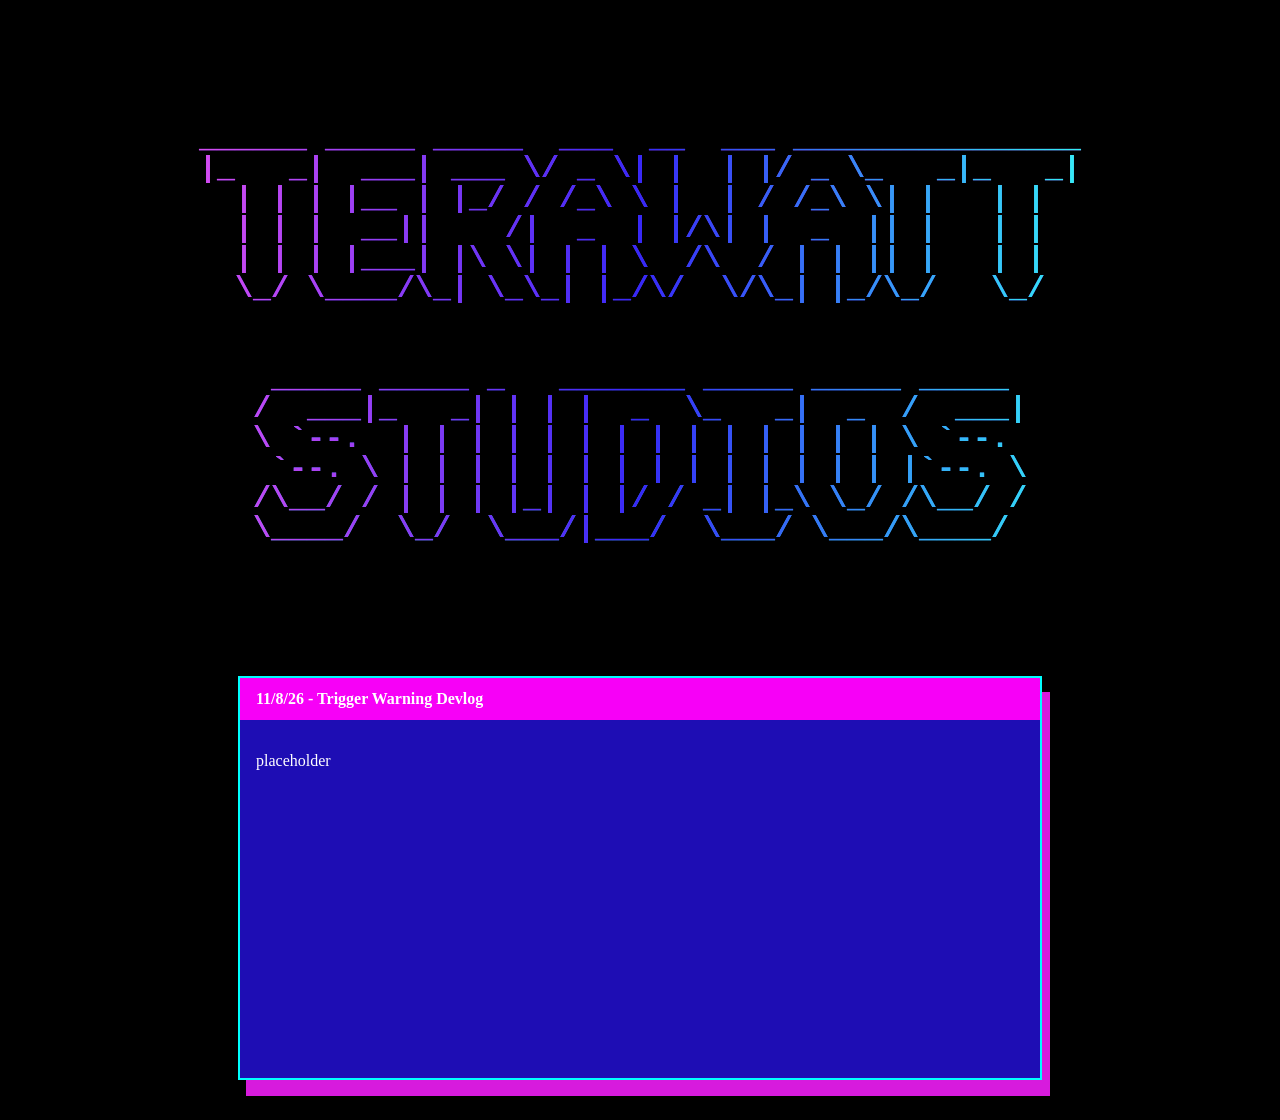
<file: index.html>
<!DOCTYPE html>
<html lang="en">
<head>
    <meta charset="utf-8">
    <meta name = "viewport" content ="width=device-width, initial-scale=1">
    <title>Terawatt Studios</title>
    <link rel="stylesheet" href="style.css">
</head>
<body>
<div class ="ascii-box">
    <pre><span class="title-ascii">

______ _____ _____  ___  __  ___ ________________
|_   _|  ___| ___ \/ _ \| |  | |/ _ \_   _|_   _|
  | | | |__ | |_/ / /_\ \ |  | / /_\ \| |   | |
  | | |  __||    /|  _  | |/\| |  _  || |   | |
  | | | |___| |\ \| | | \  /\  / | | || |   | |
  \_/ \____/\_| \_\_| |_/\/  \/\_| |_/\_/   \_/


    _____ _____ _   _______ _____ _____ _____
   /  ___|_   _| | | |  _  \_   _|  _  /  ___|
   \ `--.  | | | | | | | | | | | | | | \ `--.
    `--. \ | | | | | | | | | | | | | | |`--. \
   /\__/ / | | | |_| | |/ / _| |_\ \_/ /\__/ /
   \____/  \_/  \___/|___/  \___/ \___/\____/

    </span></pre></div>


<div class ="window-11-8-26">
    <div class ="title-bar-11-8-26">11/8/26 - Trigger Warning Devlog</div>
    <div class="content-11-8-26">
        <p>placeholder</p>
    </div>
</div>
</body>
</html>
</file>
<file: style.css>
body
{
    font-family: 'Times New Roman', Times, 'Trebuchet MS',
    'Lucida Sans Unicode', 'Lucida Grande', 'Lucida Sans', Arial, sans-serif;

    margin: 2rem;
    background-color: #000;
}

.ascii-box
{
    background: linear-gradient(0deg, #34eef5, #3628f7, #d54cf0);
    background-size: 100% 100%;
    background-clip: text;
    -webkit-background-clip: text;
    color: transparent;

    width: 100%;
    height: 100%;
    text-align: center;
}

.title-ascii
{
    display: inline-block;
    width: fit-content;
    margin: 2rem auto;
    text-align: left;

    font-family: monospace;
    font-size: 30px;
    font-weight: bold;
    letter-spacing: 0;
    line-height: 1;
    white-space: pre;

    background: linear-gradient(270deg, #34eef5, #3628f7, #d54cf0);
    background-size: 100% 100%;
    background-clip: text;
    -webkit-background-clip: text;
    color: transparent;
}

.window-11-8-26
{
    width: 800px;
  min-height: 400px;
  margin: 40px auto;
  background: #1e0db4;
  border: 2px solid #00ffff;
  box-shadow: 8px 16px 0 rgb(215, 27, 221);
  overflow: hidden;
}

.title-bar-11-8-26
{
    padding: 12px 16px;
  background: #f700f7;
  color: white;
  font-weight: bold;
}

.content-11-8-26
{
    padding: 16px;
    color: white;
}
</file>
